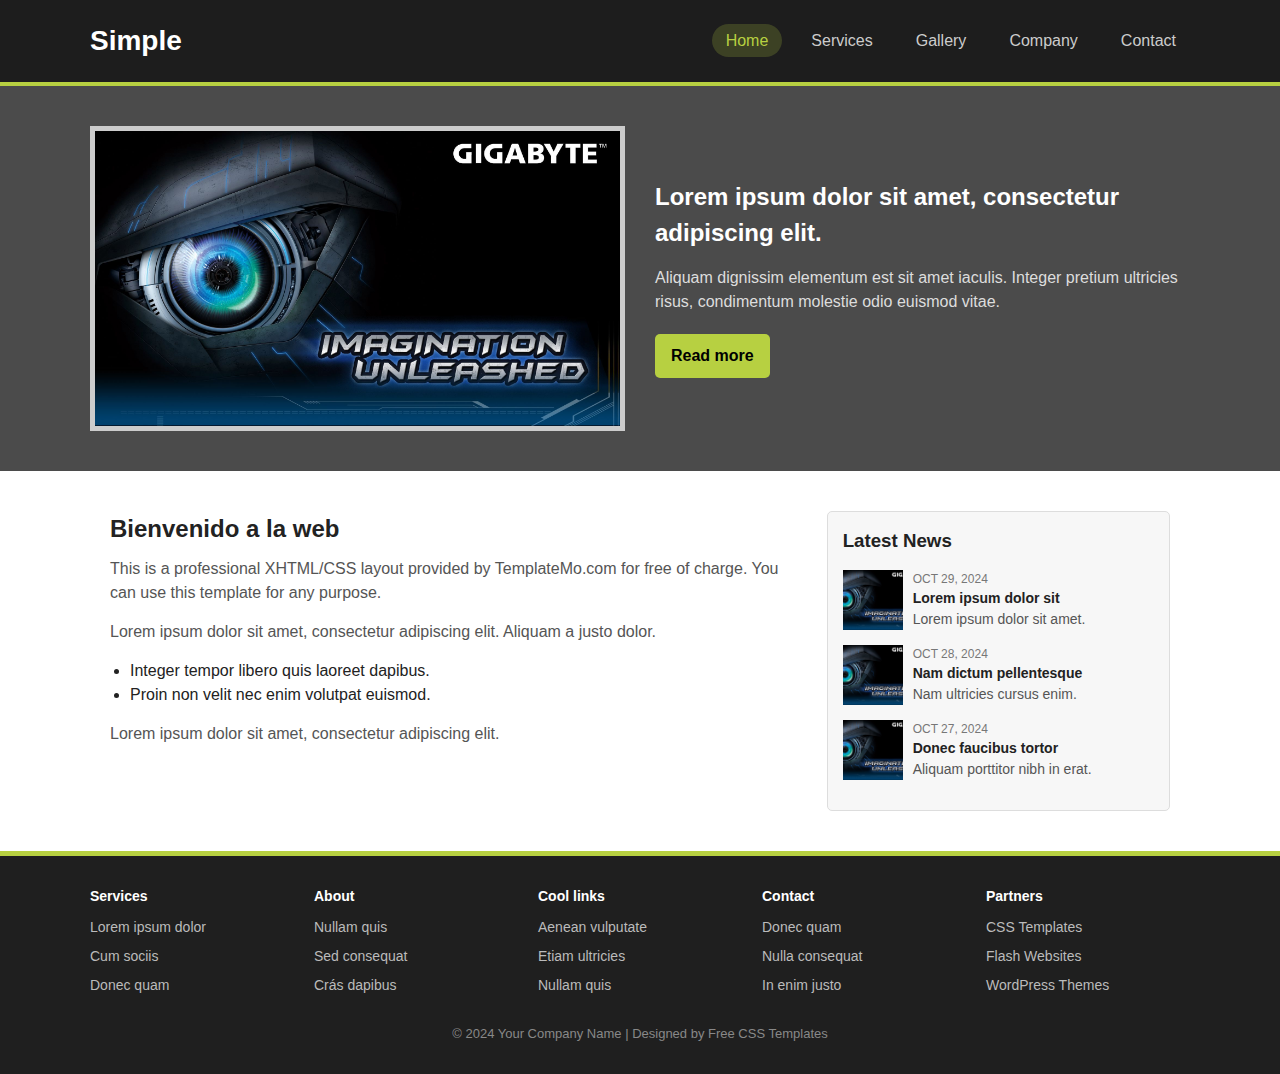
<file: index.html>
<!DOCTYPE html>
<html lang="es">
<head>
  <meta charset="UTF-8">
  <meta name="viewport" content="width=device-width, initial-scale=1.0">
  <title>Template</title>
  <link rel="stylesheet" href="styles.css">
</head>
<body>

  <header>
    <div class="container">
      <div class="logo">Simple</div>
      <nav>
        <ul>
          <li><a href="#" class="active">Home</a></li>
          <li><a href="#">Services</a></li>
          <li><a href="#">Gallery</a></li>
          <li><a href="#">Company</a></li>
          <li><a href="#">Contact</a></li>
        </ul>
      </nav>
    </div>
  </header>

  <section class="hero">
    <div class="container">
      <img src="10778340.jpg" alt="Diseño de ejemplo">
      <div>
        <h1>Lorem ipsum dolor sit amet, consectetur adipiscing elit.</h1>
        <p>Aliquam dignissim elementum est sit amet iaculis. Integer pretium ultricies risus, condimentum molestie odio euismod vitae.</p>
        <a href="#" class="btn">Read more</a>
      </div>
    </div>
  </section>

  <main>
    <section>
      <h2>Bienvenido a la web</h2>
      <p>This is a professional XHTML/CSS layout provided by TemplateMo.com for free of charge. You can use this template for any purpose.</p>
      <p>Lorem ipsum dolor sit amet, consectetur adipiscing elit. Aliquam a justo dolor.</p>
      <ul>
        <li>Integer tempor libero quis laoreet dapibus.</li>
        <li>Proin non velit nec enim volutpat euismod.</li>
      </ul>
      <p>Lorem ipsum dolor sit amet, consectetur adipiscing elit.</p>
    </section>

    <aside>
      <h3>Latest News</h3>
      <div class="news-item">
        <img src="10778340.jpg" alt="Noticia 1">
        <div>
          <div class="news-date">OCT 29, 2024</div>
          <div class="news-title">Lorem ipsum dolor sit</div>
          <p>Lorem ipsum dolor sit amet.</p>
        </div>
      </div>
      <div class="news-item">
        <img src="10778340.jpg" alt="Noticia 2">
        <div>
          <div class="news-date">OCT 28, 2024</div>
          <div class="news-title">Nam dictum pellentesque</div>
          <p>Nam ultricies cursus enim.</p>
        </div>
      </div>
      <div class="news-item">
        <img src="10778340.jpg" alt="Noticia 3">
        <div>
          <div class="news-date">OCT 27, 2024</div>
          <div class="news-title">Donec faucibus tortor</div>
          <p>Aliquam porttitor nibh in erat.</p>
        </div>
      </div>
    </aside>
  </main>

  <footer>
    <div class="container">
      <div>
        <h4>Services</h4>
        <ul>
          <li>Lorem ipsum dolor</li>
          <li>Cum sociis</li>
          <li>Donec quam</li>
        </ul>
      </div>
      <div>
        <h4>About</h4>
        <ul>
          <li>Nullam quis</li>
          <li>Sed consequat</li>
          <li>Crás dapibus</li>
        </ul>
      </div>
      <div>
        <h4>Cool links</h4>
        <ul>
          <li>Aenean vulputate</li>
          <li>Etiam ultricies</li>
          <li>Nullam quis</li>
        </ul>
      </div>
      <div>
        <h4>Contact</h4>
        <ul>
          <li>Donec quam</li>
          <li>Nulla consequat</li>
          <li>In enim justo</li>
        </ul>
      </div>
      <div>
        <h4>Partners</h4>
        <ul>
          <li>CSS Templates</li>
          <li>Flash Websites</li>
          <li>WordPress Themes</li>
        </ul>
      </div>
    </div>
    <div class="copy">
      © 2024 Your Company Name | Designed by Free CSS Templates
    </div>
  </footer>

</body>
</html>
</file>
<file: styles.css>
:root {
      --accent: #b7d041;
      --dark: #2b2b2b;
      --light: #f6f6f6;
      --muted: #777;
    }

    * { box-sizing: border-box; margin: 0; padding: 0; }
    body {
      font-family: Arial, sans-serif;
      line-height: 1.5;
      background: #fff;
      color: #222;
    }
    a { text-decoration: none; color: inherit; }

    header {
      background: #1d1d1d;
      color: #fff;
      border-bottom: 4px solid var(--accent);
      padding: 20px;
    }
    header .container {
      max-width: 1100px;
      margin: 0 auto;
      display: flex;
      justify-content: space-between;
      align-items: center;
    }
    .logo { font-size: 28px; font-weight: bold; }
    nav ul {
      list-style: none;
      display: flex;
      gap: 15px;
    }
    nav a {
      color: #ccc;
      padding: 8px 14px;
      border-radius: 20px;
    }
    nav a:hover, nav a.active {
      background: rgba(183, 208, 65, 0.2);
      color: var(--accent);
    }

    .hero {
      background: #4b4b4b;
      color: #fff;
      padding: 40px 20px;
    }
    .hero .container {
      max-width: 1100px;
      margin: 0 auto;
      display: grid;
      grid-template-columns: 1fr 1fr;
      gap: 30px;
      align-items: center;
    }
    .hero img {
      width: 100%;
      border: 5px solid #ccc;
    }
    .hero h1 { font-size: 24px; margin-bottom: 15px; }
    .hero p { margin-bottom: 20px; color: #ddd; }
    .btn {
      display: inline-block;
      background: var(--accent);
      color: #000;
      padding: 10px 16px;
      border-radius: 5px;
      font-weight: bold;
    }

    main {
      max-width: 1100px;
      margin: 40px auto;
      display: grid;
      grid-template-columns: 2fr 1fr;
      gap: 30px;
      padding: 0 20px;
    }
    main h2 { margin-bottom: 10px; }
    main p { margin-bottom: 15px; color: #555; }
    main ul { margin-left: 20px; margin-bottom: 15px; }

    aside {
      background: #f7f7f7;
      padding: 15px;
      border: 1px solid #ddd;
      border-radius: 5px;
    }
    aside h3 { margin-bottom: 15px; }
    .news-item {
      display: flex;
      gap: 10px;
      margin-bottom: 15px;
    }
    .news-item img {
      width: 60px;
      height: 60px;
      object-fit: cover;
    }
    .news-item p {
      margin: 0;
      font-size: 14px;
    }
    .news-date {
      font-size: 12px;
      color: var(--muted);
    }
    .news-title {
      font-weight: bold;
      font-size: 14px;
    }

    footer {
      background: #1f1f1f;
      color: #bbb;
      padding: 30px 20px;
      border-top: 5px solid var(--accent);
    }
    footer .container {
      max-width: 1100px;
      margin: 0 auto;
      display: grid;
      grid-template-columns: repeat(5, 1fr);
      gap: 20px;
    }
    footer h4 {
      color: #fff;
      font-size: 14px;
      margin-bottom: 10px;
    }
    footer ul {
      list-style: none;
      font-size: 14px;
    }
    footer li { margin-bottom: 8px; }
    .copy {
      text-align: center;
      margin-top: 20px;
      font-size: 13px;
      color: #888;
    }

    @media (max-width: 768px) {
      .hero .container, main {
        grid-template-columns: 1fr;
      }
      footer .container {
        grid-template-columns: 1fr 1fr;
      }
    }
    @media (max-width: 480px) {
      footer .container {
        grid-template-columns: 1fr;
      }
    }
</file>
